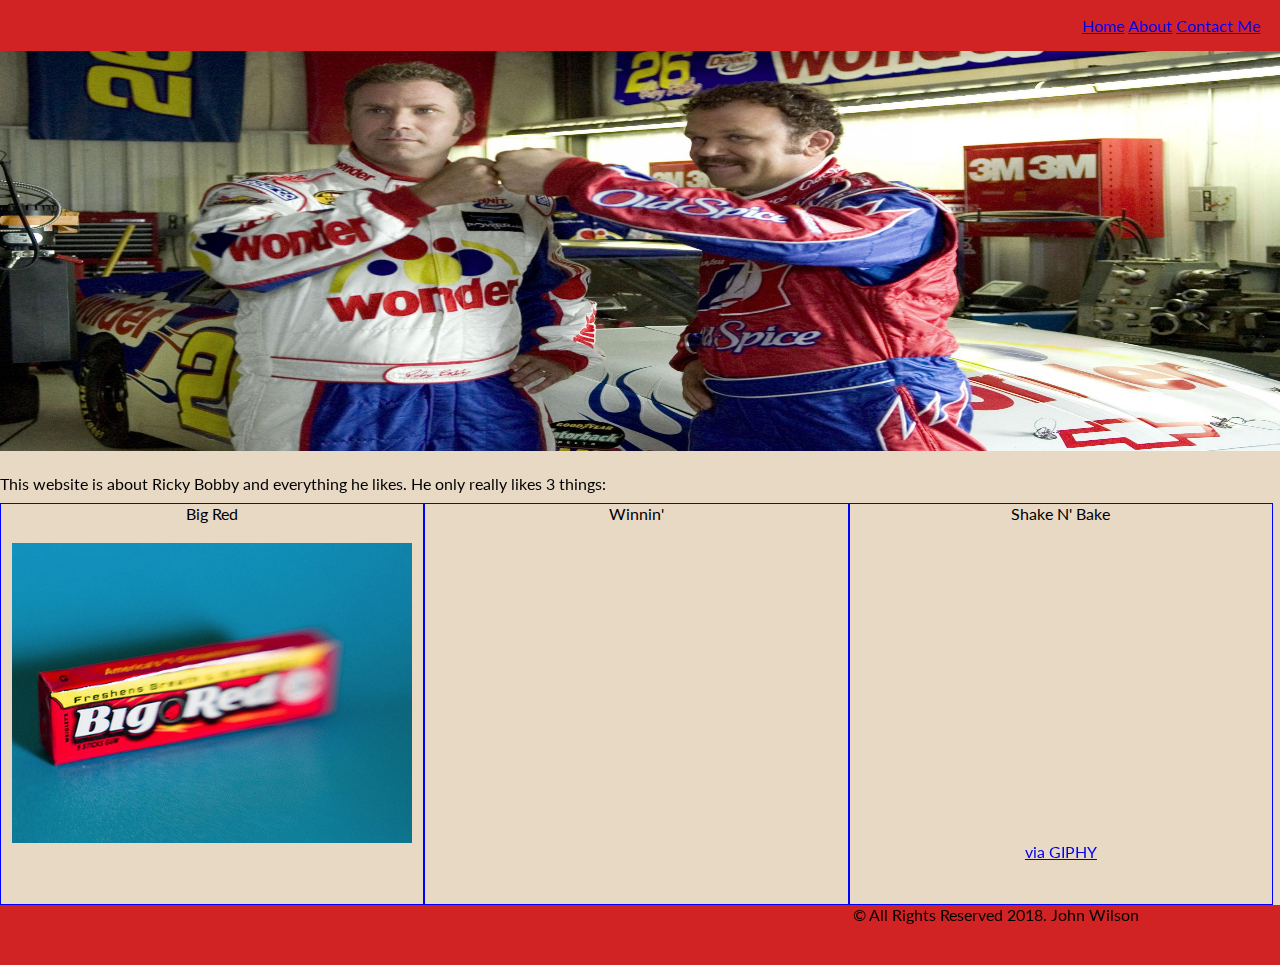
<file: about.html>
<!DOCTYPE html>
<html>
  <head>
    <meta charset="UTF-8">
  <meta name="viewport" content="width=device-width,initial-scale=1">
    <title>Big Red Bobby</title>
  <meta name="author" content="name">
  <meta name="description" content="description here">
  <meta name="keywords" content="keywords,here">
  <link rel="stylesheet" href="css/styles.css" type="text/css"/>
  <link href="https://fonts.googleapis.com/css?family=Lato:300,400,700" rel="stylesheet">
  <link rel="stylesheet" href="https://use.fontawesome.com/releases/v5.0.13/css/all.css" integrity="sha384-DNOHZ68U8hZfKXOrtjWvjxusGo9WQnrNx2sqG0tfsghAvtVlRW3tvkXWZh58N9jp" crossorigin="anonymous">
  </head>
  <body>
<!--     Nav bar Section                           -->
  	<div class="nav-bar">
  		<ul class="nav-items">
  			<li class="list-item home"><a href="index.html">Home</a></li>
  			<li class="list-item about"><a href="about.html">About</a></li>
  			<li class="list-item story"><a href="story.html">Contact Me</a></li>
  		</ul>
  	<!--About banner Image	-->
  	<div class="about-banner-image-parent">
  	  <img class="about-banner-image"src="shakenbake.jpg"/>
  	</div>
  	<div class="three-things">This website is about Ricky Bobby and everything he likes. He only really likes 3 things:</div>
  	<!--Hit them columns!                                   -->
    <div class="about-columns">Big Red<br>
      <img class="big-red-pic" src="red-boi.jpg"/>
    </div>
    <div class="about-columns">Winnin'<br>
      <iframe class="ricky-won" width="400" height="300" src="https://www.youtube.com/embed/56Qf1H16T3U" frameborder="0" allow="autoplay; encrypted-media" allowfullscreen></iframe>
    </div>
    <div class="about-columns">Shake N' Bake<br>
      <iframe src="https://giphy.com/embed/CyIl7029tMb8Q" width="400" height="300" frameBorder="0" class="giphy-embed" allowFullScreen></iframe><p><a href="https://giphy.com/gifs/will-ferrell-talladega-nights-ricky-bobby-CyIl7029tMb8Q">via GIPHY</a></p>
    </div>
    <!--end of hit them columns                          -->
    <!--New 3 Columns                                    -->
    <!--<div class="img-vid">-->
    <!--  <iframe class="tha-video" width="450" height="300" src="https://www.youtube.com/embed/lpvT-Fciu-4" frameborder="0" allow="autoplay; encrypted-media" allowfullscreen></iframe>-->
    <!--</div>-->
    <!--<div class="img-vid">-->
    <!--  <img src"https://media.giphy.com/media/CyIl7029tMb8Q/giphy.gif/">-->
    <!--</div>-->
    <!--<div class="img-vid"></div>-->
    <!--End New 3 Columns                                -->
      <!--Footer Section                                 -->
      <footer class="footer">
      <div class="footer-col">
      </div>
      <div class="footer-col">
        <div class="display-icons">
          <a href="https://www.facebook.com/RickyBobbysPage/" target="_blank"><i class="fab icon fa-facebook-square fa-3x"></i>
        </a>
        <a href="https://twitter.com/the_rickybobby?lang=en" target="_blank"><i class="fab icon fa-3x fa-twitter-square"></i>
        </a>
        <a href="https://www.instagram.com/rickybobbyfanpage/?hl=en" target="_blank"><i class="fab icon fa-3x fa-instagram"></i></a>
        </div>
      </div>
      <div class="footer-col">
       <div>&copy; All Rights Reserved 2018. John Wilson</div>
      </div>
      </footer>
      <!--End of Footer Section-->
  </body>
</html>
</file>
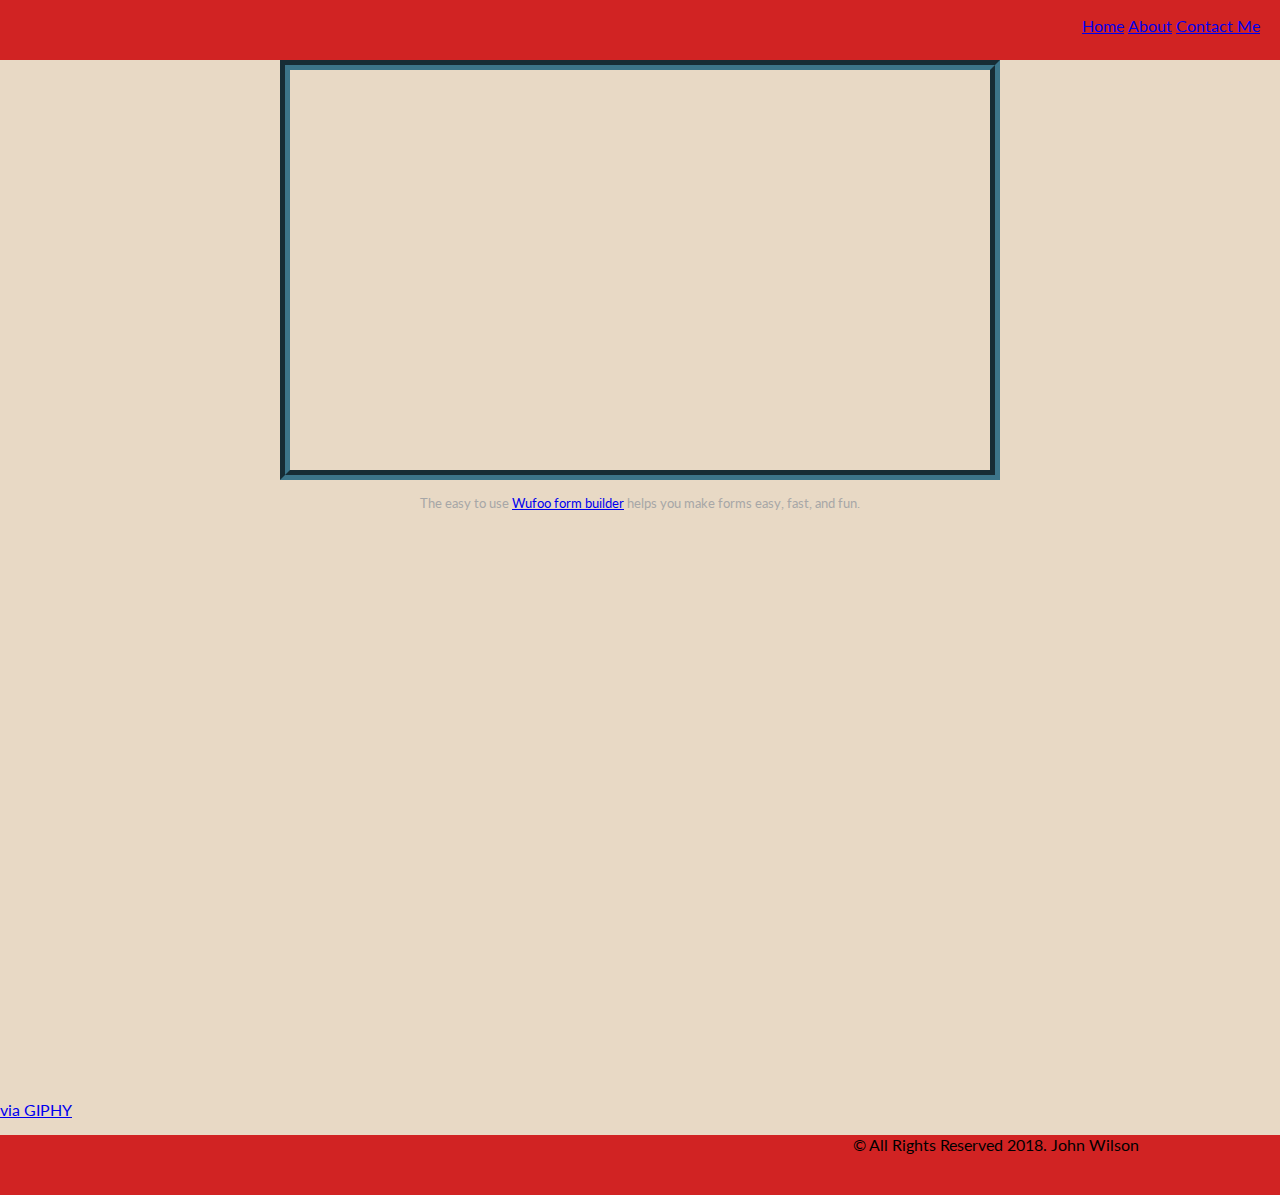
<file: story.html>
<!DOCTYPE html>
<html>
  <head>
    <meta charset="UTF-8">
  <meta name="viewport" content="width=device-width,initial-scale=1">
    <title>Big Red Bobby</title>
  <meta name="author" content="name">
  <meta name="description" content="description here">
  <meta name="keywords" content="keywords,here">
  <link rel="stylesheet" href="css/styles.css" type="text/css"/>
  <link href="https://fonts.googleapis.com/css?family=Lato:300,400,700" rel="stylesheet">
  <link rel="stylesheet" href="https://use.fontawesome.com/releases/v5.0.13/css/all.css" integrity="sha384-DNOHZ68U8hZfKXOrtjWvjxusGo9WQnrNx2sqG0tfsghAvtVlRW3tvkXWZh58N9jp" crossorigin="anonymous">
  </head>
  <body>
<!--     Nav bar Section                           -->
  	<div class="nav-bar">
  		<ul class="nav-items">
  			<li class="list-item home"><a href="index.html">Home</a></li>
  			<li class="list-item about"><a href="about.html">About</a></li>
  			<li class="list-item story"><a href="story.html">Contact Me</a></li>
  		</ul>
  		<!--end nav bar                                  -->
  		<!--begin contact info                           -->
  		<!--<ul class="contact-parent">-->
  		<!--  <li class="contact-info">Phone: 559-287-3749</li>-->
  		<!--  <li class="contact-info">Email:johnwilson000007@gmail.com</li>-->
  		<!--  <li class="contact-info">Facebook: https://www.facebook.com/john.wilson.3994</li>-->
  		<!--  <li title="Please buy me pizza, we can eat it together" class="contact-info"> Favorite Website: https://www.meneds.com/</li>-->
  		<!--  <li title="Professional" class="contact-info">Linkedin: https://www.linkedin.com/in/john-wilson-46409273/</li>-->
  		<!--</ul>-->
  		
  		<div class="contact-form">
        <iframe height="422"
        allowTransparency="true"
        frameborder="0"
        scrolling="no"
        style="width:100%;border: 2px"
        src="https://bananasuit.wufoo.com/embed/z1t8ssd207ix18q/">
          <a href="https://bananasuit.wufoo.com/forms/z1t8ssd207ix18q/">
    Fill out my Wufoo form!
          </a>
        </iframe>
        <div id="wuf-adv" style="font-family:inherit;font-size: small;color:#a7a7a7;text-align:center;display:block;">
        <span class="notranslate">
      The easy to use <a href="http://www.wufoo.com/form-builder/">Wufoo form builder</a> helps you make forms easy, fast, and fun.
        </span>
        </div>
  		</div>
  		<div class="map-control">
  		  <iframe src="https://www.google.com/maps/embed?pb=!1m14!1m8!1m3!1d12790.416957247213!2d-119.785777!3d36.732065!3m2!1i1024!2i768!4f13.1!3m3!1m2!1s0x0%3A0xab092ce50c284a0a!2sBitwise+Industries!5e0!3m2!1sen!2sus!4v1529380297406" width="400" height="300" frameborder="0" style="border:0" allowfullscreen></iframe>
  		</div>
  		
  		<iframe class="good-idea" src="https://giphy.com/embed/xT9KVLrEzhurrD3pEQ" width="480" height="198" frameBorder="0" class="giphy-embed" allowFullScreen></iframe><p><a href="https://giphy.com/gifs/samantha-sony-talladega-nights-xT9KVLrEzhurrD3pEQ">via GIPHY</a></p>
  		
  		      <!--Footer Section                                 -->
      <footer class="footer">
      <div class="footer-col">
      </div>
      <div class="footer-col">
        <div class="display-icons">
          <a href="https://www.facebook.com/RickyBobbysPage/" target="_blank"><i class="fab icon fa-facebook-square fa-3x"></i>
        </a>
        <a href="https://twitter.com/the_rickybobby?lang=en" target="_blank"><i class="fab icon fa-3x fa-twitter-square"></i>
        </a>
        <a href="https://www.instagram.com/rickybobbyfanpage/?hl=en" target="_blank"><i class="fab icon fa-3x fa-instagram"></i></a>
        </div>
      </div>
      <div class="footer-col">
       <div>&copy; All Rights Reserved 2018. John Wilson</div>
      </div>
      </footer>
      <!--End of Footer Section-->
</file>
<file: css/styles.css>
body {
  margin: 0 auto;
  background-color: rgba(210,180,140,.5);
  font-family: 'Lato', sans-serif;
}

.nav-bar {
  height: 60px;
  width: 100%;
  background-color: #D12323;
  position: absolute;
}

.nav-items {
  float: right;
  margin-right: 20px;
}

.list-item {
  list-style-type: none;
  display: inline-block;
}

.banner-image {
  height: 300px;
  width: 100%;
}

.column-time {
  margin-right: 20px;
  margin-top: 20px;
  /*border: 2px solid blue;*/
  width: 99.7%;
  height: 225px;
}

.column {
  float: right;
  width: 50%;
}

.ricky-pic {
  width: 90%;
  height: 225px;
  float: left;
  margin-top: 40px;
}

/*.button-boss {*/
/*  float: right;*/
/*}*/

.big-red-button {
  color: salmon;
  text-align: center;
  height: 150px;
  width: 60px;
  background-color: #D12323;
  border: none;
  margin-left: 60%;
  margin-bottom: 20px;
  background-image: url('[data-uri]');
}

.website-link:hover {
  color: red;
}

.button {
  background-color: grey;
  padding: 16px 32px;
  text-decoration: none;
  display: inline-block;
  font-size: 16px;
  margin-left: 40%;
  margin-top: 40px;
  border: none;
}

.chew-it:hover {
  height: 160px;
  width: 70px;
}
  
.beautiful:hover {
  color: white;
  background-color: black; 
}

.ricky-bobby-p {
  margin-top: 40px;
}

.footer {
  /*border: 1px dashed blue;*/
  width: 100%;
  height: 60px;
  background-color: #D12323;
  display: inline-block;
  clear: both;
}

.footer-col {
  width: 33%;
  height: 60px;
  /*border: 1px dashed blue;*/
  display: inline-block;
  vertical-align: top;
}

.footer-button {
  background-color: salmon;
  color: #fff;
  border-radius: 50%;
  margin-left: 40%;
  margin-top: 20px;
}

.icon {
  margin-left: 80px;
  color: salmon;
  display: inline;
}

.about-banner-image {
  /*margin-top: 60px;*/
  height: 400px;
  width: 100%;
  /*border: 1px solid blue;*/
}

.three-things {
  margin-top: 20px;
}

.about-columns {
  width: 33%;
  height: 400px;
  margin: 0 auto;
  text-align: center;
  float: left;
  border: 1px solid blue;
  margin-top: 10px;
  /*text-shadow: #3c5798;*/
}

.big-red-pic {
  margin-top: 20px;
  height: 300px;
}

.ricky-won {
  margin-top: 20px;
  height: 300px;
  width: 400px;
}

.shake-it-baby {
  margin-top: 20px;
  height: 300px;
  width: 400px;
}

.img-vid {
  width: 33%;
}

.tha-video {
  /*margin-left: 15px;*/
  margin-left: 50%;
  
}

.good-idea {
  margin-top: 60px;
  margin-left: 32%;
}

.contact-form {
  width: 700px;
  height: 400px;
  margin: 0 auto;
  border: 10px groove #3c7489;
  margin-top: 60px;
}

.map-control {
  margin-top: 40px;
  margin-left: 35%;
}
</file>
